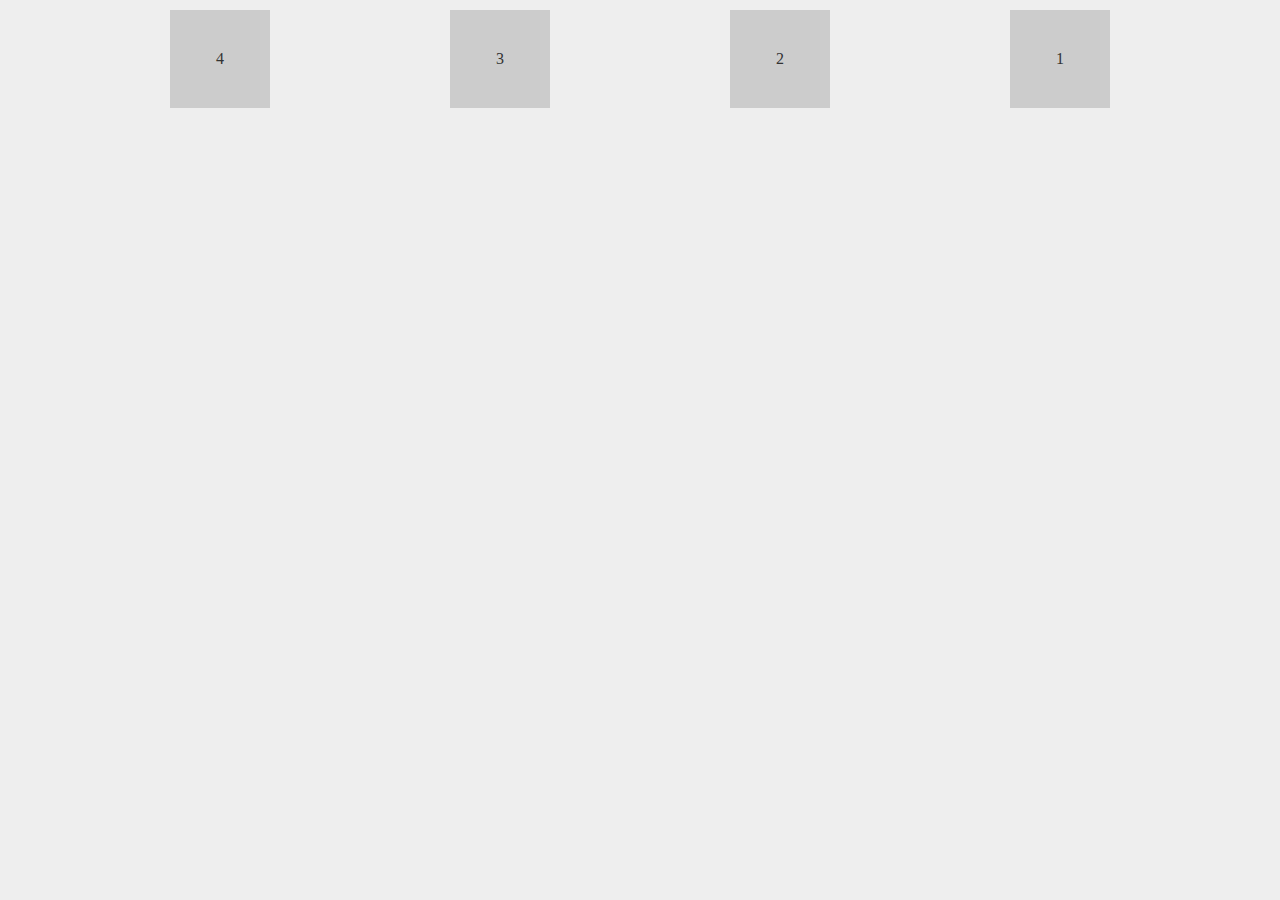
<file: example-4/grid-vs-stack.html>
<!DOCTYPE html>
<html lang="en">
  <head>
    <title>The Net Ninja - CSS Flexbox</title>
    <link rel="stylesheet" type="text/css" href="style.css" />
    <script src="https://code.jquery.com/jquery-1.12.1.js"></script>
  </head>
  <body>
    <div class="wrapper">
      <section id="blocks">
        <div class="one">1</div>
        <div class="two">2</div>
        <div class="three">3</div>
        <div class="four">4</div>
      </div>
      </section>
     
  </body>
</html>
</file>
<file: example-4/style.css>
*{
  font-family: verdana;
  margin: 0;
}

body{
  background: #eee;
  color: #333;
}

.wrapper{
  width: 100%;
  max-width: 960px;
  margin: 0 auto;
}

/* menu base styles */

#blocks{
  margin: 20px;
}
#blocks article{
  margin-bottom: 20px;
  background-color: #FFF;padding: 10px;
  box-sizing: border-box;
}
#blocks article h2{
  text-align: center;
  font-size: 20px;
  margin: 10px 0;
}
#blocks{
  display: flex;
  margin: 10px;
  justify-content: space-between;
}

#blocks div{
flex:0 0 100px;
padding: 40px 0;text-align: center;

  background-color: #ccc;
}

.one{order:4}
.two{order:3}
.three{order:2}
.four{order:1}
</file>
